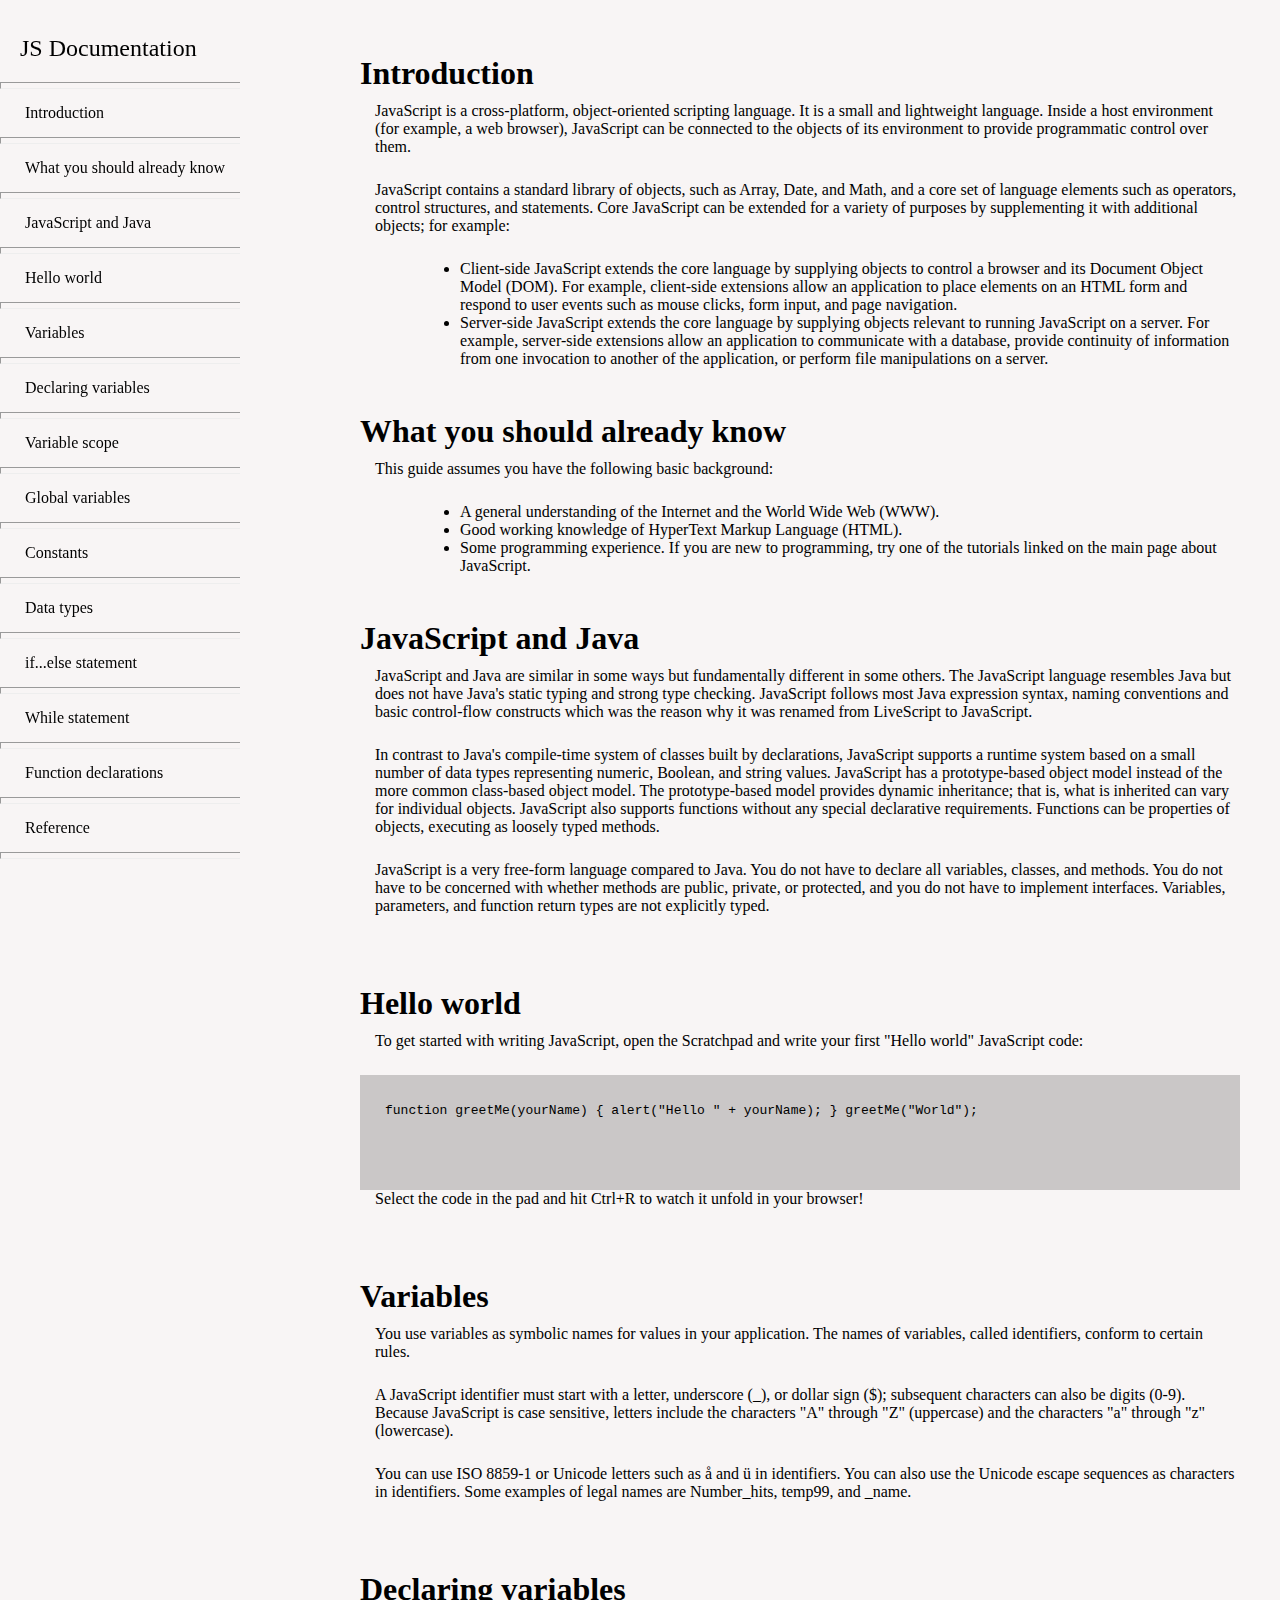
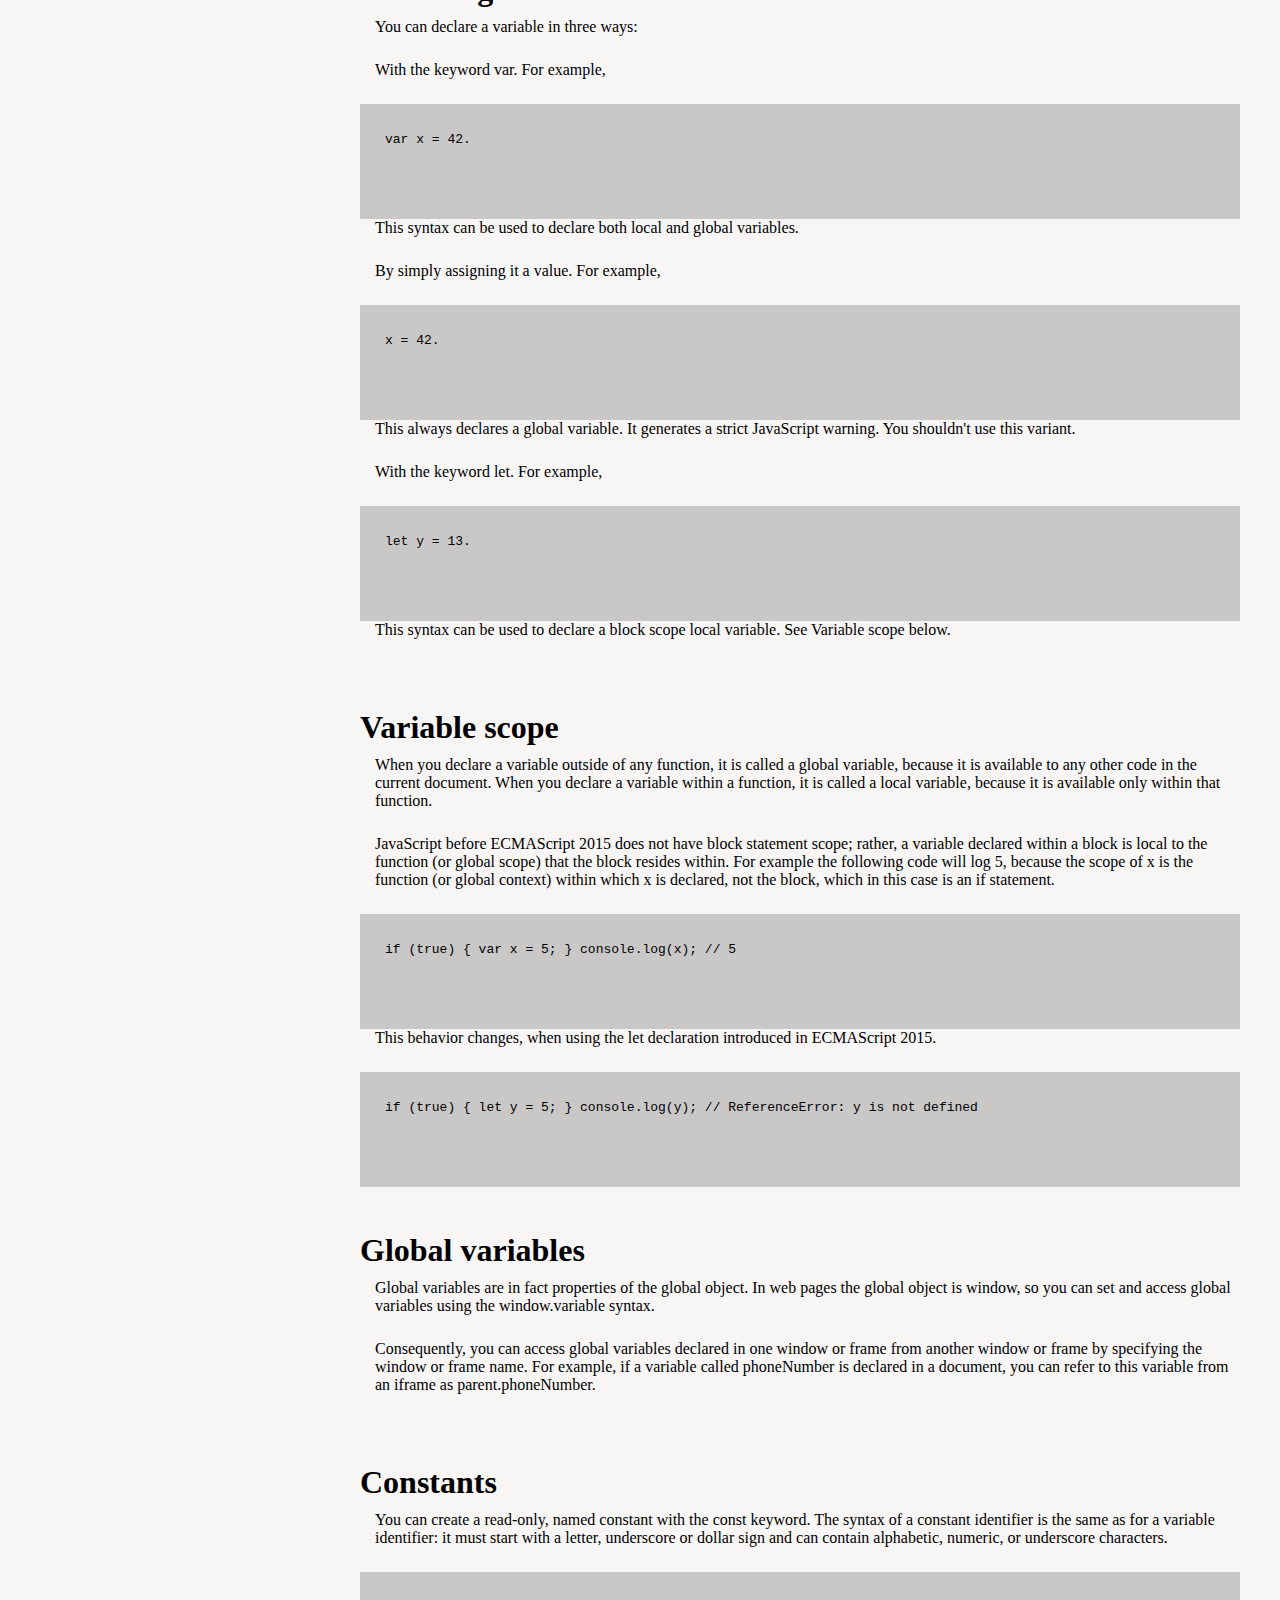
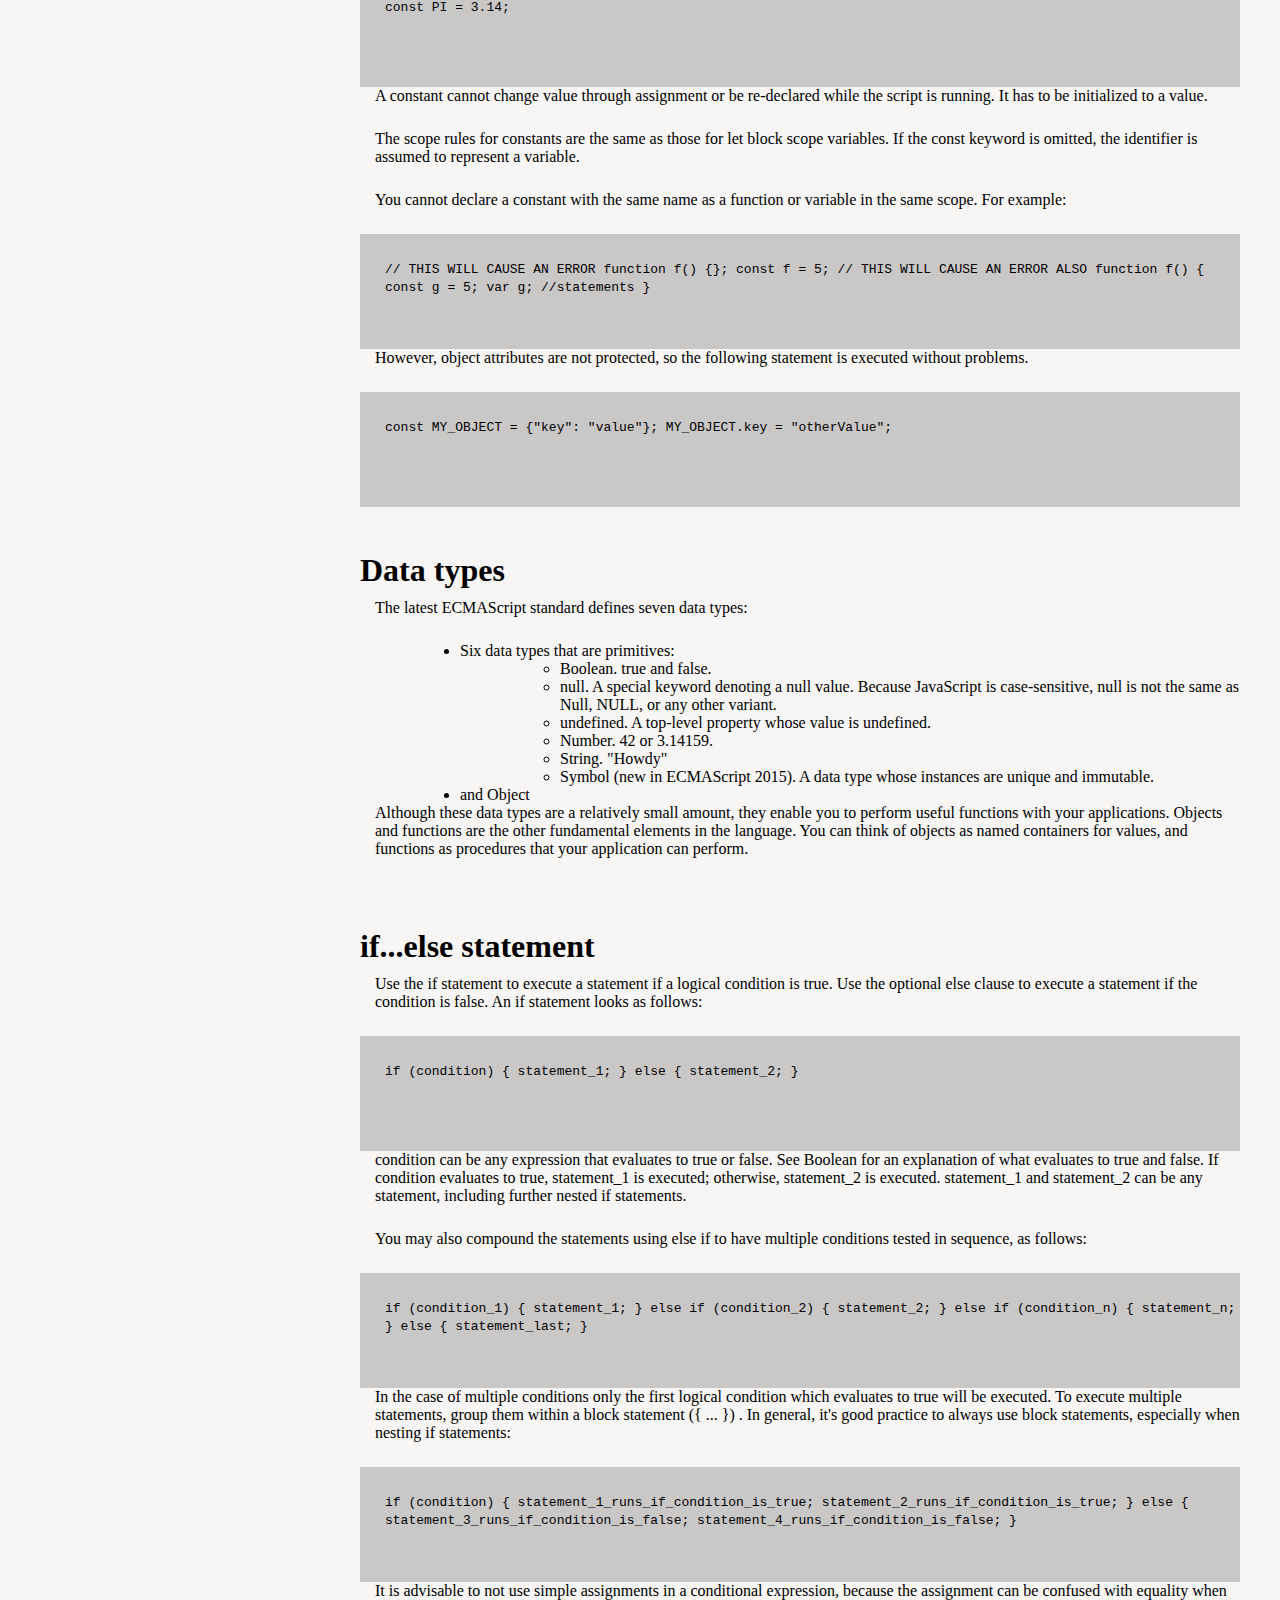
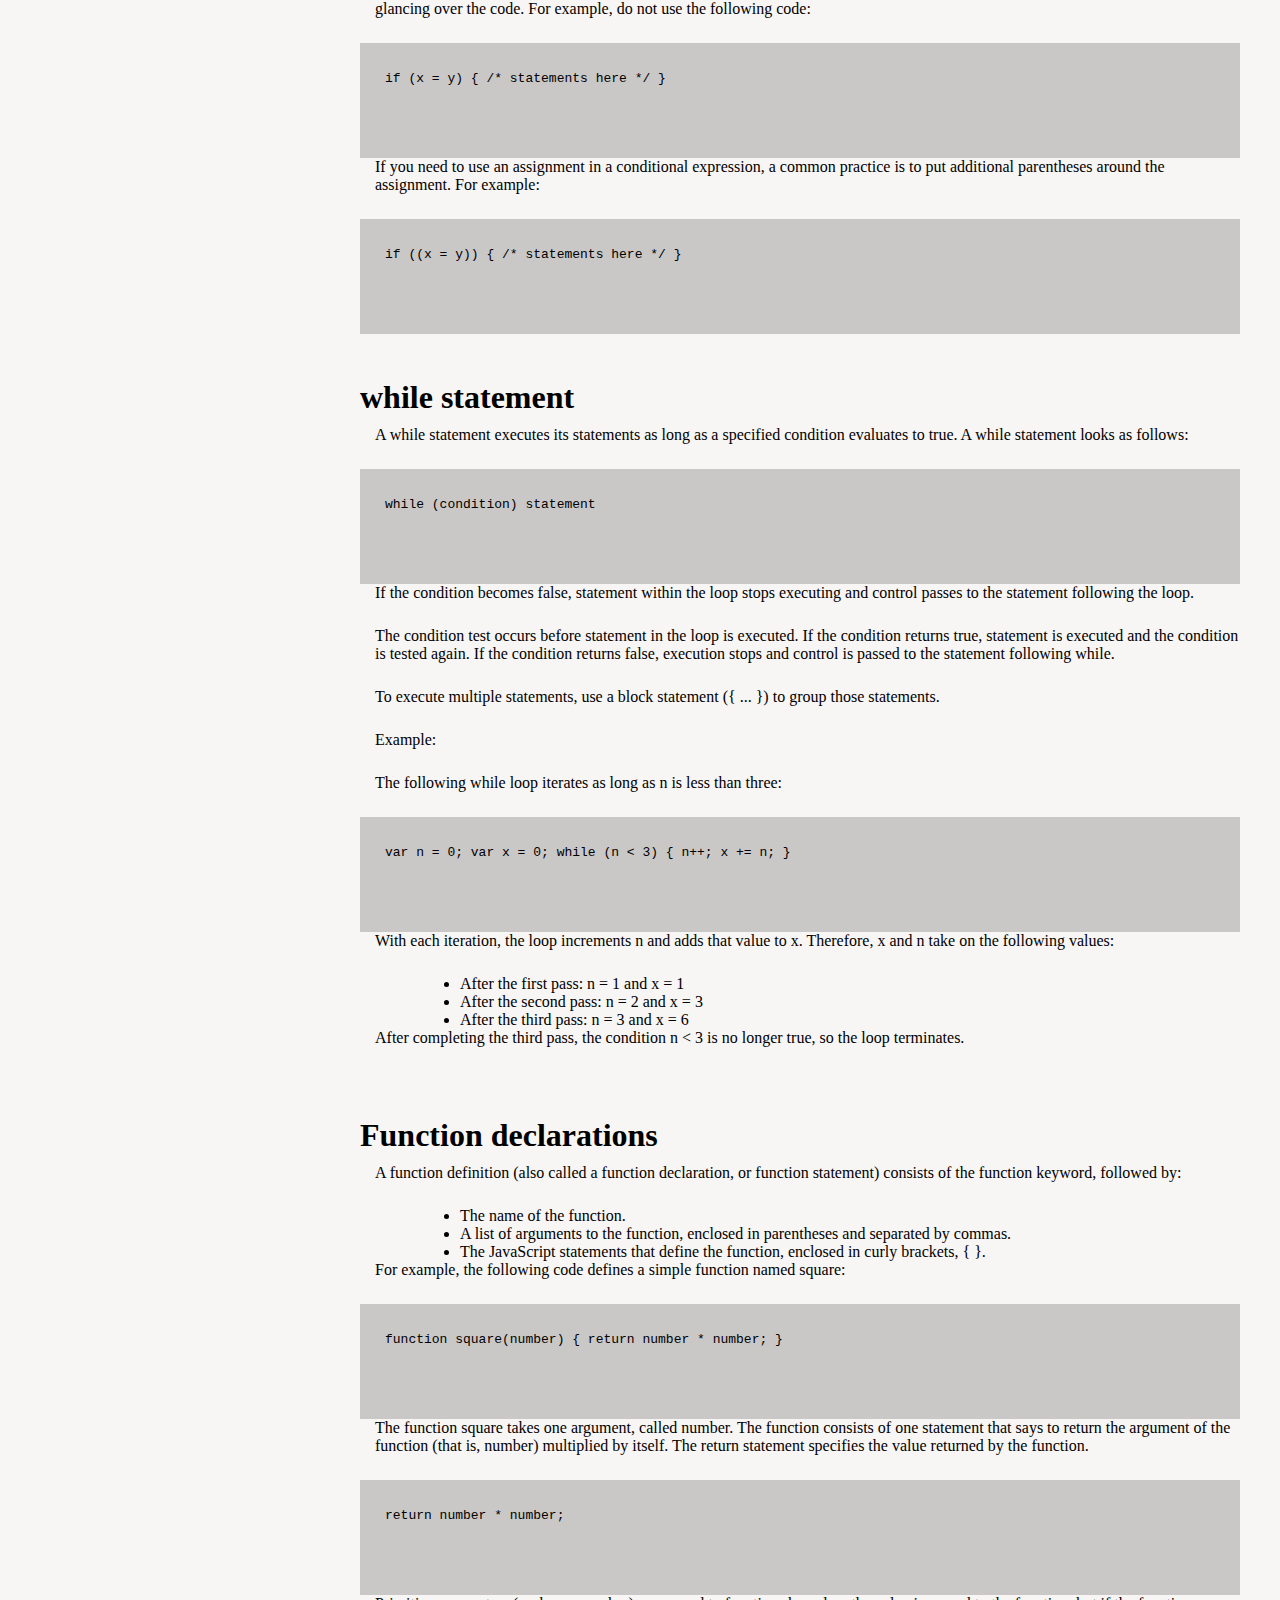
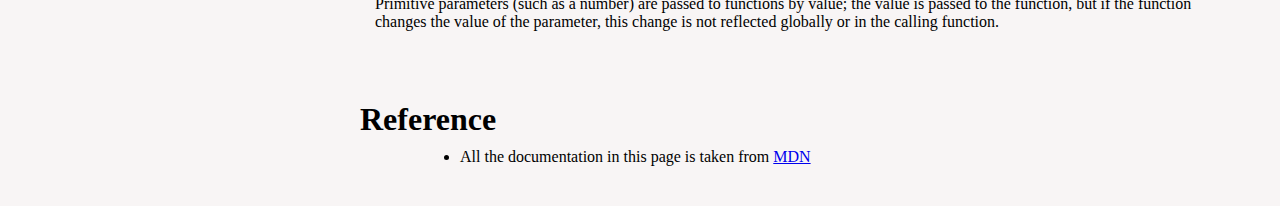
<file: index.html>
<!DOCTYPE html>
<html lang="en">

<head>
    <meta charset="UTF-8">
    <title>Fork Me! FCC: Test Suite Template</title>
    <link rel="stylesheet" href="./css/style.css">
</head>

<body>
    <main id="main-doc">

        <nav id="navbar">
            <header>
                <h3>JS Documentation</h3>
            </header>
            <hr>
            <a class="nav-link" href="#introduction" id="nav-one">Introduction</a>
            <hr>
            <a class="nav-link" href="#what_you_should_already_know">What you should already know</a>
            <hr>
            <a class="nav-link" href="#javascript_and_java">JavaScript and Java</a>
            <hr>
            <a class="nav-link" href="#hello_world">Hello world</a>
            <hr>
            <a class="nav-link" href="#variables">Variables</a>
            <hr>
            <a class="nav-link" href="#declaring_variables">Declaring variables</a>
            <hr>
            <a class="nav-link" href="#variable_scope">Variable scope</a>
            <hr>
            <a class="nav-link" href="#global_variables">Global variables</a>
            <hr>
            <a class="nav-link" href="#constants">Constants</a>
            <hr>
            <a class="nav-link" href="#data_types">Data types</a>
            <hr>
            <a class="nav-link" href="#if...else_statement">if...else statement</a>
            <hr>
            <a class="nav-link" href="#while_statement">While statement</a>
            <hr>
            <a class="nav-link" href="#function_declarations">Function declarations</a>
            <hr>
            <a class="nav-link" href="#reference" id="last-link">Reference</a>
            <hr>

        </nav>
        <section id="outer-section">
            <section class="main-section" id="introduction">
                <header>
                    <h1>Introduction</h1>
                </header>
                <p>JavaScript is a cross-platform, object-oriented scripting language. It is a small and lightweight language. Inside a host environment (for example, a web browser), JavaScript can be connected to the objects of its environment to provide
                    programmatic control over them. </p>
                <p>JavaScript contains a standard library of objects, such as Array, Date, and Math, and a core set of language elements such as operators, control structures, and statements. Core JavaScript can be extended for a variety of purposes by supplementing
                    it with additional objects; for example: </p>
                <ul>
                    <li>Client-side JavaScript extends the core language by supplying objects to control a browser and its Document Object Model (DOM). For example, client-side extensions allow an application to place elements on an HTML form and respond
                        to user events such as mouse clicks, form input, and page navigation. </li>
                    <li>Server-side JavaScript extends the core language by supplying objects relevant to running JavaScript on a server. For example, server-side extensions allow an application to communicate with a database, provide continuity of information
                        from one invocation to another of the application, or perform file manipulations on a server. </li>
                </ul>
            </section>
            <section class="main-section" id="what_you_should_already_know">
                <header>
                    <h1>What you should already know</h1>
                </header>
                <p>This guide assumes you have the following basic background:</p>
                <ul>
                    <li>A general understanding of the Internet and the World Wide Web (WWW). </li>
                    <li>Good working knowledge of HyperText Markup Language (HTML).</li>
                    <li>Some programming experience. If you are new to programming, try one of the tutorials linked on the main page about JavaScript. </li>
                </ul>
            </section>
            <section class="main-section" id="javascript_and_java">
                <header>
                    <h1>JavaScript and Java</h1>
                </header>
                <p>
                    JavaScript and Java are similar in some ways but fundamentally different in some others. The JavaScript language resembles Java but does not have Java's static typing and strong type checking. JavaScript follows most Java expression syntax, naming conventions
                    and basic control-flow constructs which was the reason why it was renamed from LiveScript to JavaScript.
                </p>
                <p>
                    In contrast to Java's compile-time system of classes built by declarations, JavaScript supports a runtime system based on a small number of data types representing numeric, Boolean, and string values. JavaScript has a prototype-based object model instead
                    of the more common class-based object model. The prototype-based model provides dynamic inheritance; that is, what is inherited can vary for individual objects. JavaScript also supports functions without any special declarative requirements.
                    Functions can be properties of objects, executing as loosely typed methods.
                </p>
                <p>
                    JavaScript is a very free-form language compared to Java. You do not have to declare all variables, classes, and methods. You do not have to be concerned with whether methods are public, private, or protected, and you do not have to implement interfaces.
                    Variables, parameters, and function return types are not explicitly typed.
                </p>
            </section>
            <section class="main-section" id="hello_world">
                <header>
                    <h1>Hello world</h1>
                </header>
                <p>To get started with writing JavaScript, open the Scratchpad and write your first "Hello world" JavaScript code: </p>
                <div class="code-div">
                    <code>
                  function greetMe(yourName) { alert("Hello " + yourName); }
                  greetMe("World");
                  </code>
                </div>
                <p>
                    Select the code in the pad and hit Ctrl+R to watch it unfold in your browser!
                </p>
            </section>
            <section class="main-section" id="variables">
                <header>
                    <h1>Variables</h1>
                </header>
                <p>You use variables as symbolic names for values in your application. The names of variables, called identifiers, conform to certain rules.</p>
                <p>A JavaScript identifier must start with a letter, underscore (_), or dollar sign ($); subsequent characters can also be digits (0-9). Because JavaScript is case sensitive, letters include the characters "A" through "Z" (uppercase) and
                    the characters "a" through "z" (lowercase). </p>
                <p>You can use ISO 8859-1 or Unicode letters such as å and ü in identifiers. You can also use the Unicode escape sequences as characters in identifiers. Some examples of legal names are Number_hits, temp99, and _name.</p>
            </section>
            <section class="main-section" id="declaring_variables">
                <header>
                    <h1>Declaring variables</h1>
                </header>
                <p>You can declare a variable in three ways: </p>
                <p>With the keyword var. For example, </p>
                <div class="code-div">
                    <code>
                    var x = 42.
                  </code>
                </div>
                <p>This syntax can be used to declare both local and global variables. </p>
                <p>By simply assigning it a value. For example, </p>
                <div class="code-div">
                    <code>
                  x = 42.
                </code>
                </div>
                <p>This always declares a global variable. It generates a strict JavaScript warning. You shouldn't use this variant. </p>
                <p>With the keyword let. For example,</p>
                <div class="code-div">
                    <code>
                    let y = 13.
                  </code>
                </div>
                <p>
                    This syntax can be used to declare a block scope local variable. See Variable scope below.
                </p>
            </section>
            <section class="main-section" id="variable_scope">
                <header>
                    <h1>Variable scope</h1>
                </header>
                <p>
                    When you declare a variable outside of any function, it is called a global variable, because it is available to any other code in the current document. When you declare a variable within a function, it is called a local variable, because it is available
                    only within that function.
                </p>
                <p>
                    JavaScript before ECMAScript 2015 does not have block statement scope; rather, a variable declared within a block is local to the function (or global scope) that the block resides within. For example the following code will log 5, because the scope of
                    x is the function (or global context) within which x is declared, not the block, which in this case is an if statement.
                </p>
                <div class="code-div">
                    <code>
                    if (true) { var x = 5; } console.log(x); // 5
                  </code>
                </div>
                <p>
                    This behavior changes, when using the let declaration introduced in ECMAScript 2015.
                </p>
                <div class="code-div">
                    <code>
                    if (true) { let y = 5; } console.log(y); // ReferenceError: y is not
                     defined
                </code>
                </div>
            </section>
            <section class="main-section" id="global_variables">
                <header>
                    <h1>Global variables</h1>
                </header>
                <p>
                    Global variables are in fact properties of the global object. In web pages the global object is window, so you can set and access global variables using the window.variable syntax.
                </p>
                <p>
                    Consequently, you can access global variables declared in one window or frame from another window or frame by specifying the window or frame name. For example, if a variable called phoneNumber is declared in a document, you can refer to this variable
                    from an iframe as parent.phoneNumber.
                </p>
            </section>
            <section class="main-section" id="constants">
                <header>
                    <h1>Constants</h1>
                </header>
                <p>
                    You can create a read-only, named constant with the const keyword. The syntax of a constant identifier is the same as for a variable identifier: it must start with a letter, underscore or dollar sign and can contain alphabetic, numeric, or underscore
                    characters.
                </p>
                <div class="code-div">
                    <code>
                    const PI = 3.14;
                  </code>
                </div>
                <p>
                    A constant cannot change value through assignment or be re-declared while the script is running. It has to be initialized to a value.
                </p>
                <p>
                    The scope rules for constants are the same as those for let block scope variables. If the const keyword is omitted, the identifier is assumed to represent a variable.
                </p>
                <p>
                    You cannot declare a constant with the same name as a function or variable in the same scope. For example:
                </p>
                <div class="code-div">
                    <code>
                    // THIS WILL CAUSE AN ERROR function f() {}; const f = 5; // THIS WILL
              CAUSE AN ERROR ALSO function f() { const g = 5; var g; //statements
              }
                  </code>
                </div>
                <p>
                    However, object attributes are not protected, so the following statement is executed without problems.
                </p>
                <div class="code-div">
                    <code>
                  const MY_OBJECT = {"key": "value"}; MY_OBJECT.key = "otherValue";
                </code>
                </div>
            </section>
            <section class="main-section" id="data_types">
                <header>
                    <h1>Data types</h1>
                </header>
                <p>
                    The latest ECMAScript standard defines seven data types:
                </p>
                <ul>
                    <li>
                        Six data types that are primitives:
                        <ul>
                            <li>Boolean. true and false.</li>
                            <li>null. A special keyword denoting a null value. Because JavaScript is case-sensitive, null is not the same as Null, NULL, or any other variant. </li>
                            <li>undefined. A top-level property whose value is undefined.</li>
                            <li>Number. 42 or 3.14159.</li>
                            <li>String. "Howdy"</li>
                            <li>Symbol (new in ECMAScript 2015). A data type whose instances are unique and immutable. </li>
                        </ul>
                    </li>
                    <li>
                        and Object
                    </li>
                </ul>
                <p>
                    Although these data types are a relatively small amount, they enable you to perform useful functions with your applications. Objects and functions are the other fundamental elements in the language. You can think of objects as named containers for values,
                    and functions as procedures that your application can perform.
                </p>
            </section>
            <section class="main-section" id="if...else_statement">
                <header>
                    <h1>if...else statement</h1>
                </header>
                <p>
                    Use the if statement to execute a statement if a logical condition is true. Use the optional else clause to execute a statement if the condition is false. An if statement looks as follows:
                </p>
                <div class="code-div">
                    <code>
                    if (condition) { statement_1; } else { statement_2; }
                  </code>
                </div>
                <p>
                    condition can be any expression that evaluates to true or false. See Boolean for an explanation of what evaluates to true and false. If condition evaluates to true, statement_1 is executed; otherwise, statement_2 is executed. statement_1 and statement_2
                    can be any statement, including further nested if statements.
                </p>
                <p>
                    You may also compound the statements using else if to have multiple conditions tested in sequence, as follows:
                </p>
                <div class="code-div">
                    <code>
                  if (condition_1) { statement_1; } else if (condition_2) { statement_2;
                  } else if (condition_n) { statement_n; } else { statement_last; }
                </code>
                </div>
                <p>
                    In the case of multiple conditions only the first logical condition which evaluates to true will be executed. To execute multiple statements, group them within a block statement ({ ... }) . In general, it's good practice to always use block statements,
                    especially when nesting if statements:
                </p>
                <div class="code-div">
                    <code>
                      if (condition) { statement_1_runs_if_condition_is_true;
                        statement_2_runs_if_condition_is_true; } else {
                        statement_3_runs_if_condition_is_false;
                        statement_4_runs_if_condition_is_false; }
                    </code>
                </div>
                <p>
                    It is advisable to not use simple assignments in a conditional expression, because the assignment can be confused with equality when glancing over the code. For example, do not use the following code:
                </p>
                <div class="code-div">
                    <code>
                    if (x = y) { /* statements here */ }
                  </code>
                </div>
                <p>
                    If you need to use an assignment in a conditional expression, a common practice is to put additional parentheses around the assignment. For example:
                </p>
                <div class="code-div">
                    <code>
                    if ((x = y)) { /* statements here */ }
                  </code>
                </div>
            </section>
            <section class="main-section" id="while_statement">
                <header>
                    <h1>while statement</h1>
                </header>
                <p>
                    A while statement executes its statements as long as a specified condition evaluates to true. A while statement looks as follows:
                </p>
                <div class="code-div">
                    <code>
                    while (condition) statement
                  </code>
                </div>
                <p>If the condition becomes false, statement within the loop stops executing and control passes to the statement following the loop. </p>
                <p>The condition test occurs before statement in the loop is executed. If the condition returns true, statement is executed and the condition is tested again. If the condition returns false, execution stops and control is passed to the statement
                    following while. </p>
                <p> To execute multiple statements, use a block statement ({ ... }) to group those statements. </p>
                <p>Example: </p>
                <p>The following while loop iterates as long as n is less than three:</p>
                <div class="code-div">
                    <code>
                    var n = 0; var x = 0; while (n < 3) { n++; x += n; }
                  </code>
                </div>
                <p>
                    With each iteration, the loop increments n and adds that value to x. Therefore, x and n take on the following values:
                </p>
                <ul>
                    <li>After the first pass: n = 1 and x = 1</li>
                    <li>After the second pass: n = 2 and x = 3</li>
                    <li>After the third pass: n = 3 and x = 6</li>
                </ul>
                <p>
                    After completing the third pass, the condition n
                    < 3 is no longer true, so the loop terminates. </p>
            </section>
            <section class="main-section" id="function_declarations">
                <header>
                    <h1>Function declarations</h1>
                </header>
                <p>
                    A function definition (also called a function declaration, or function statement) consists of the function keyword, followed by:
                </p>
                <ul>
                    <li>The name of the function.</li>
                    <li>A list of arguments to the function, enclosed in parentheses and separated by commas. </li>
                    <li>The JavaScript statements that define the function, enclosed in curly brackets, { }.</li>
                </ul>
                <p>
                    For example, the following code defines a simple function named square:
                </p>
                <div class="code-div">
                    <code>
                    function square(number) { return number * number; }
                  </code>
                </div>
                <p>
                    The function square takes one argument, called number. The function consists of one statement that says to return the argument of the function (that is, number) multiplied by itself. The return statement specifies the value returned by the function.
                </p>
                <div class="code-div">
                    <code>
                    return number * number;
                  </code>
                </div>
                <p>
                    Primitive parameters (such as a number) are passed to functions by value; the value is passed to the function, but if the function changes the value of the parameter, this change is not reflected globally or in the calling function.
                </p>
            </section>
            <section class="main-section" id="reference">
                <header>
                    <h1>Reference</h1>
                </header>
                <ul>
                    <li>All the documentation in this page is taken from <a href="http://"> MDN</a></li>
                </ul>
            </section>
        </section>
    </main>
    <script src="https://cdn.freecodecamp.org/testable-projects-fcc/v1/bundle.js"></script>
    <script src="js/index.js"></script>
</body>

</html>
</file>
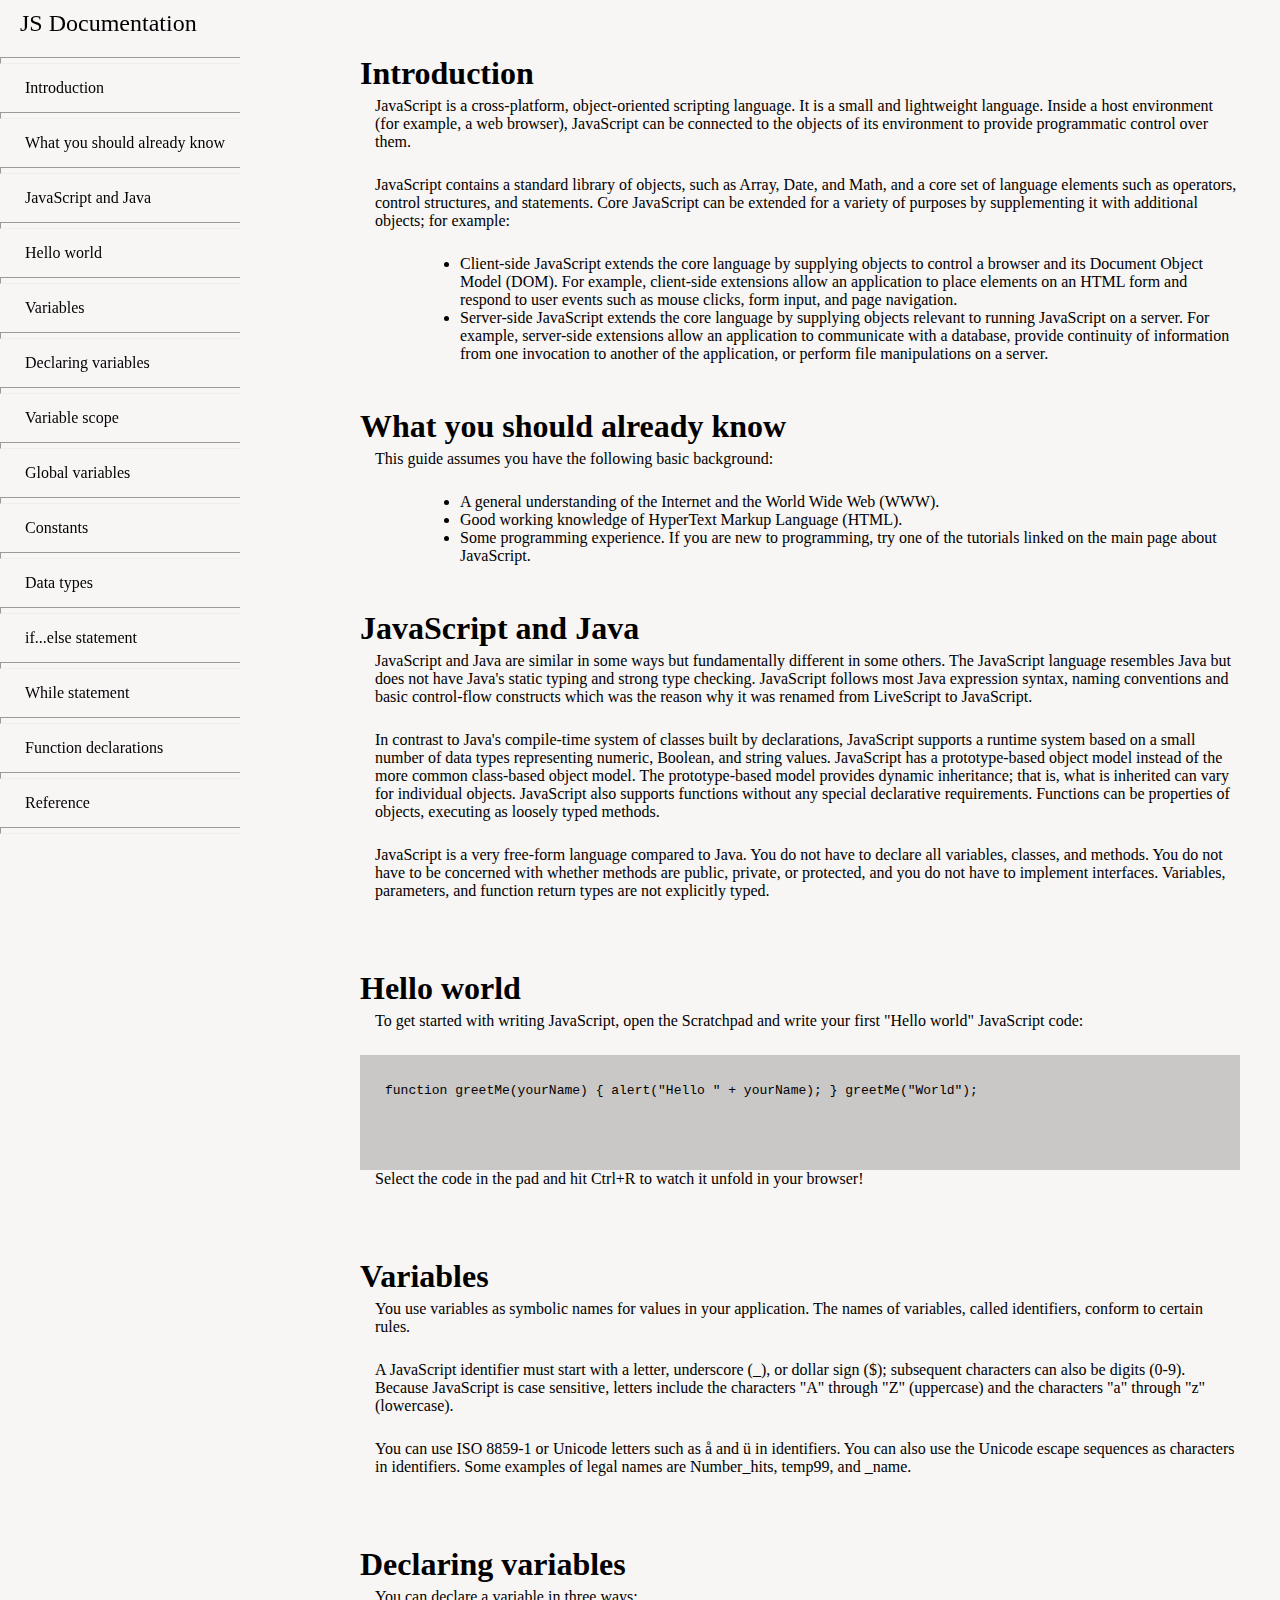
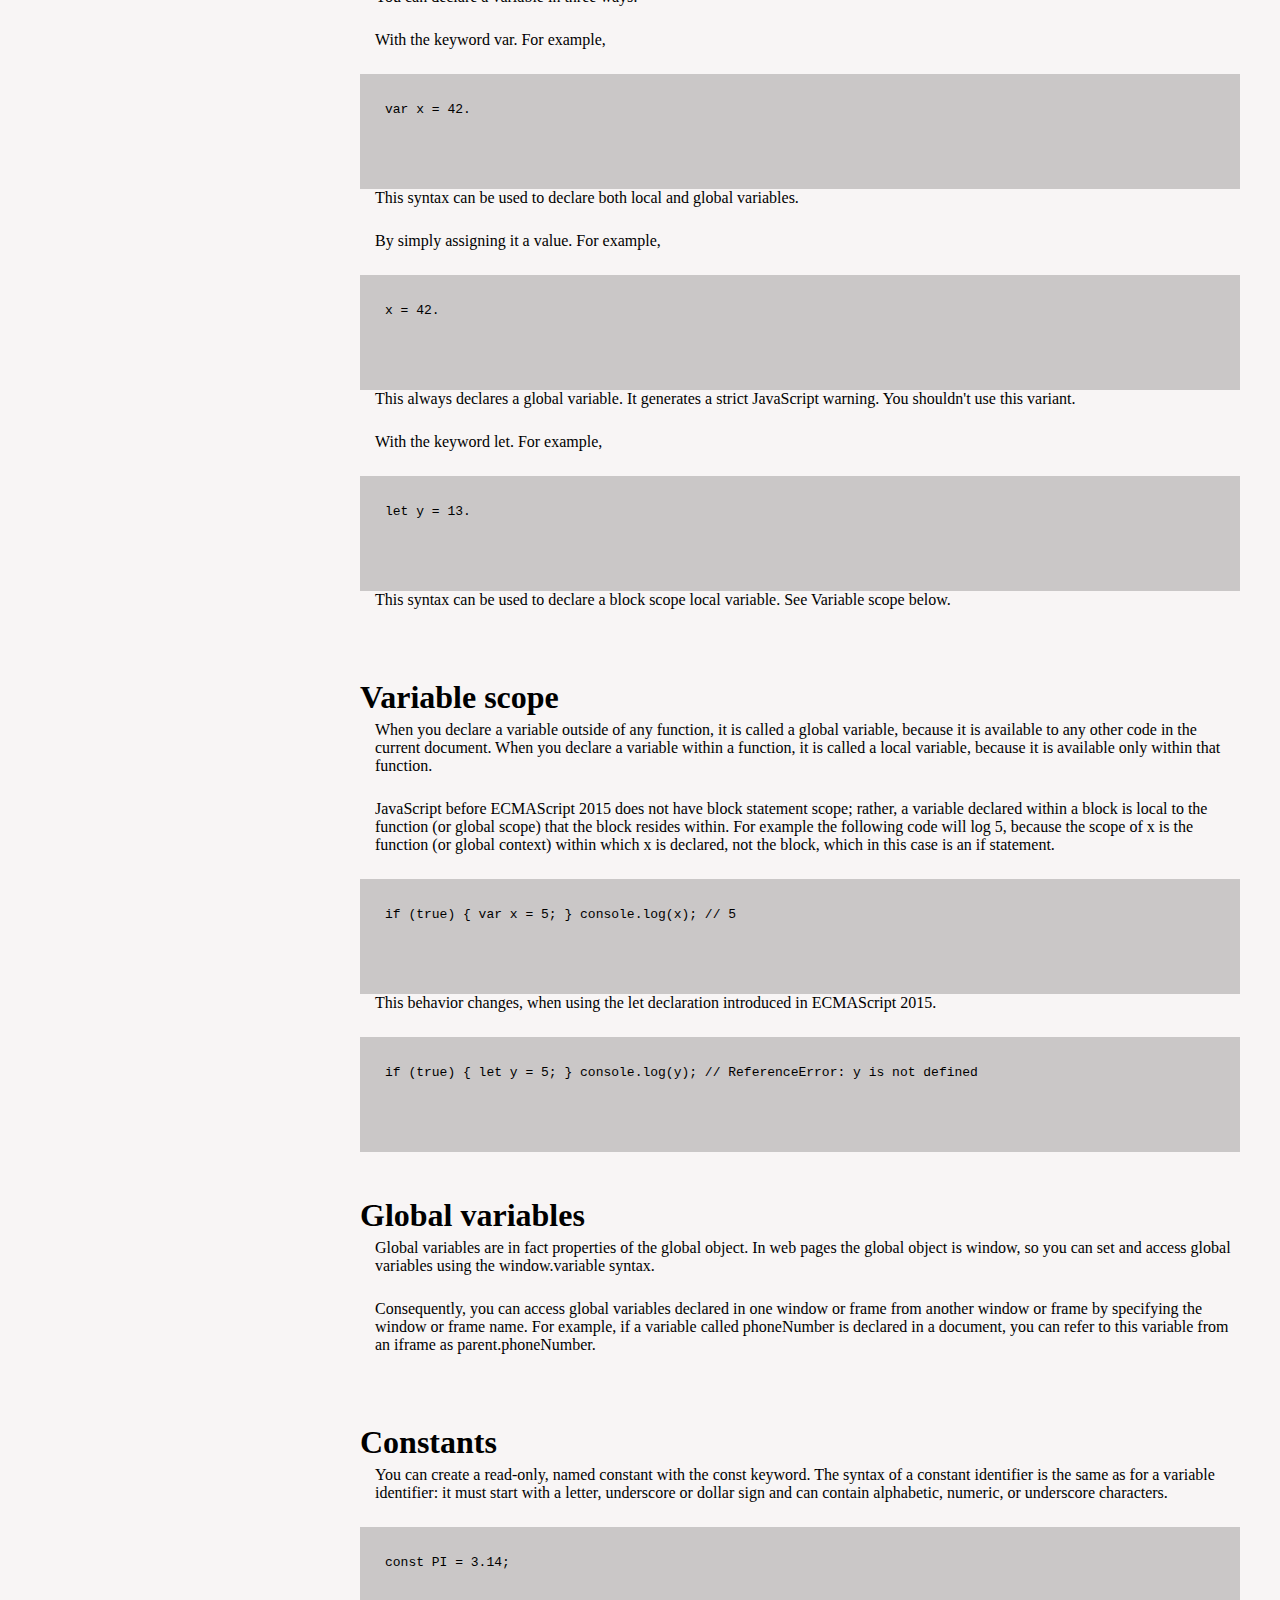
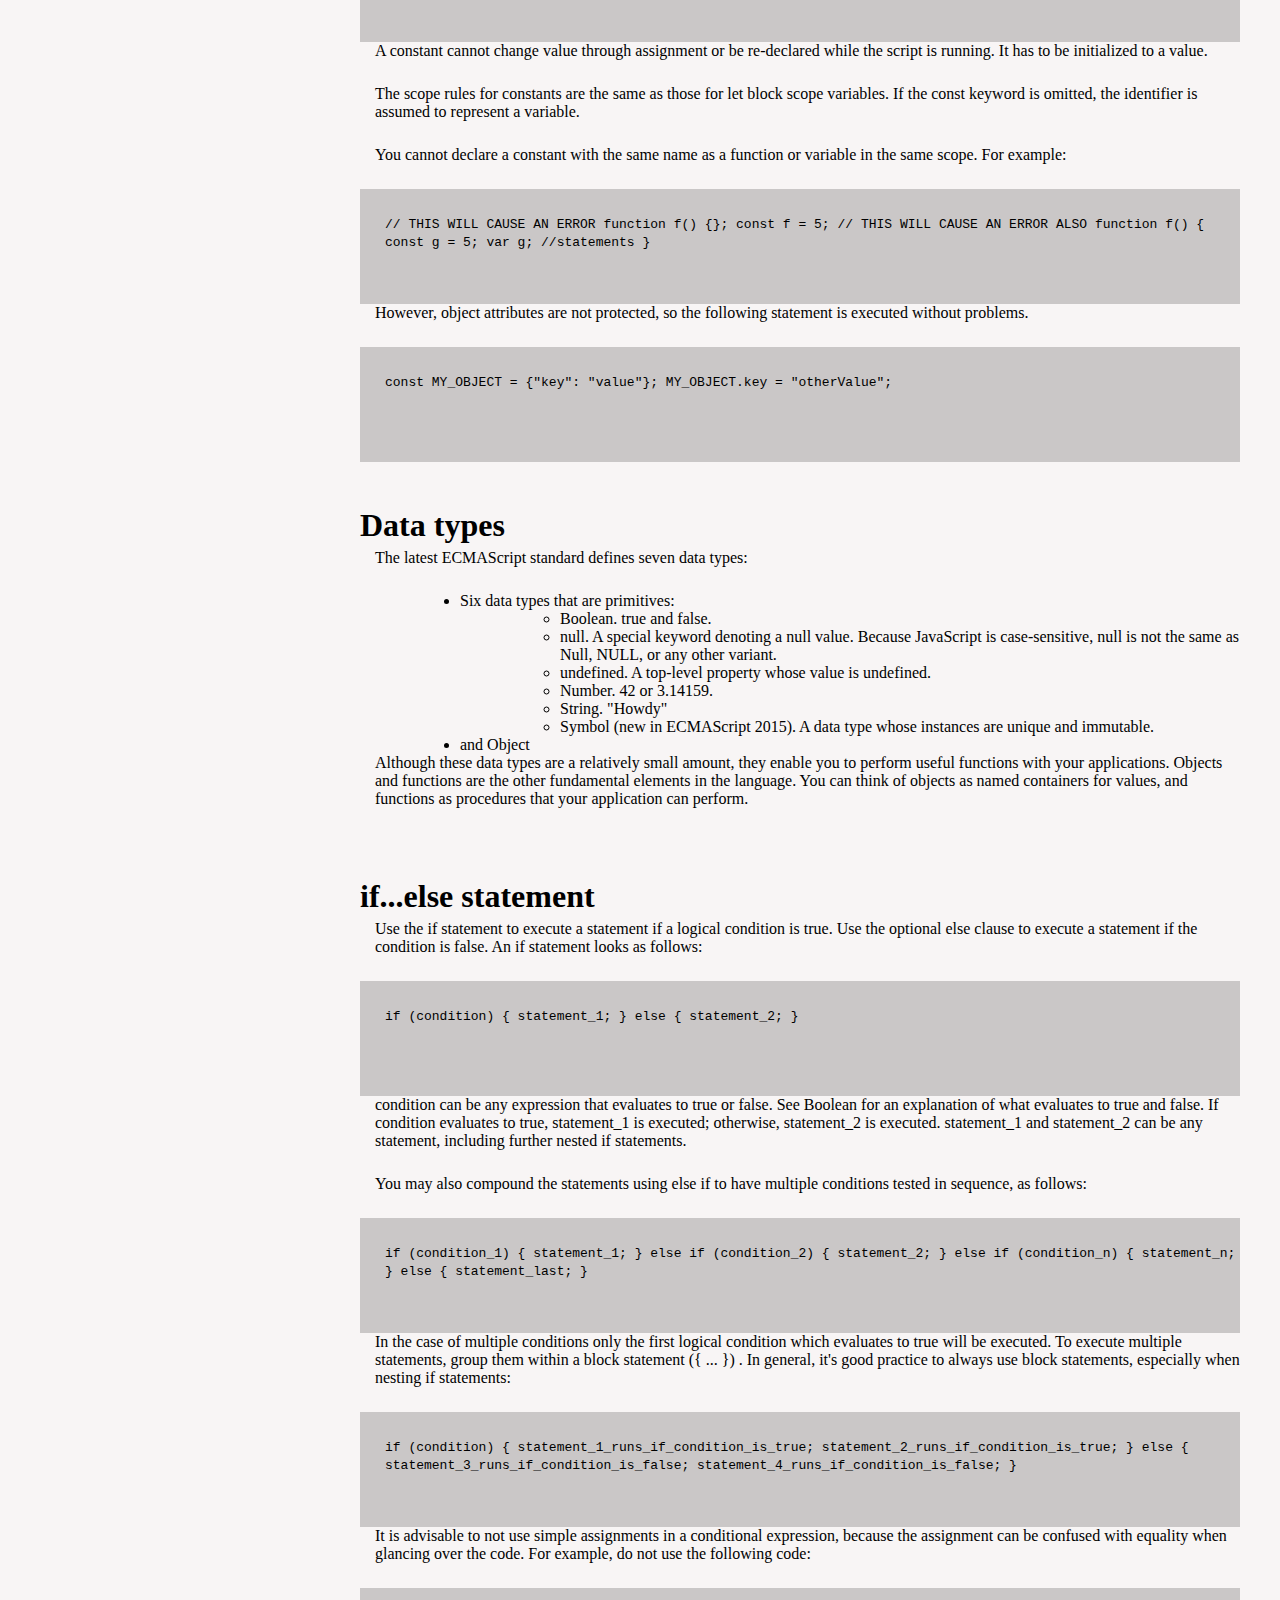
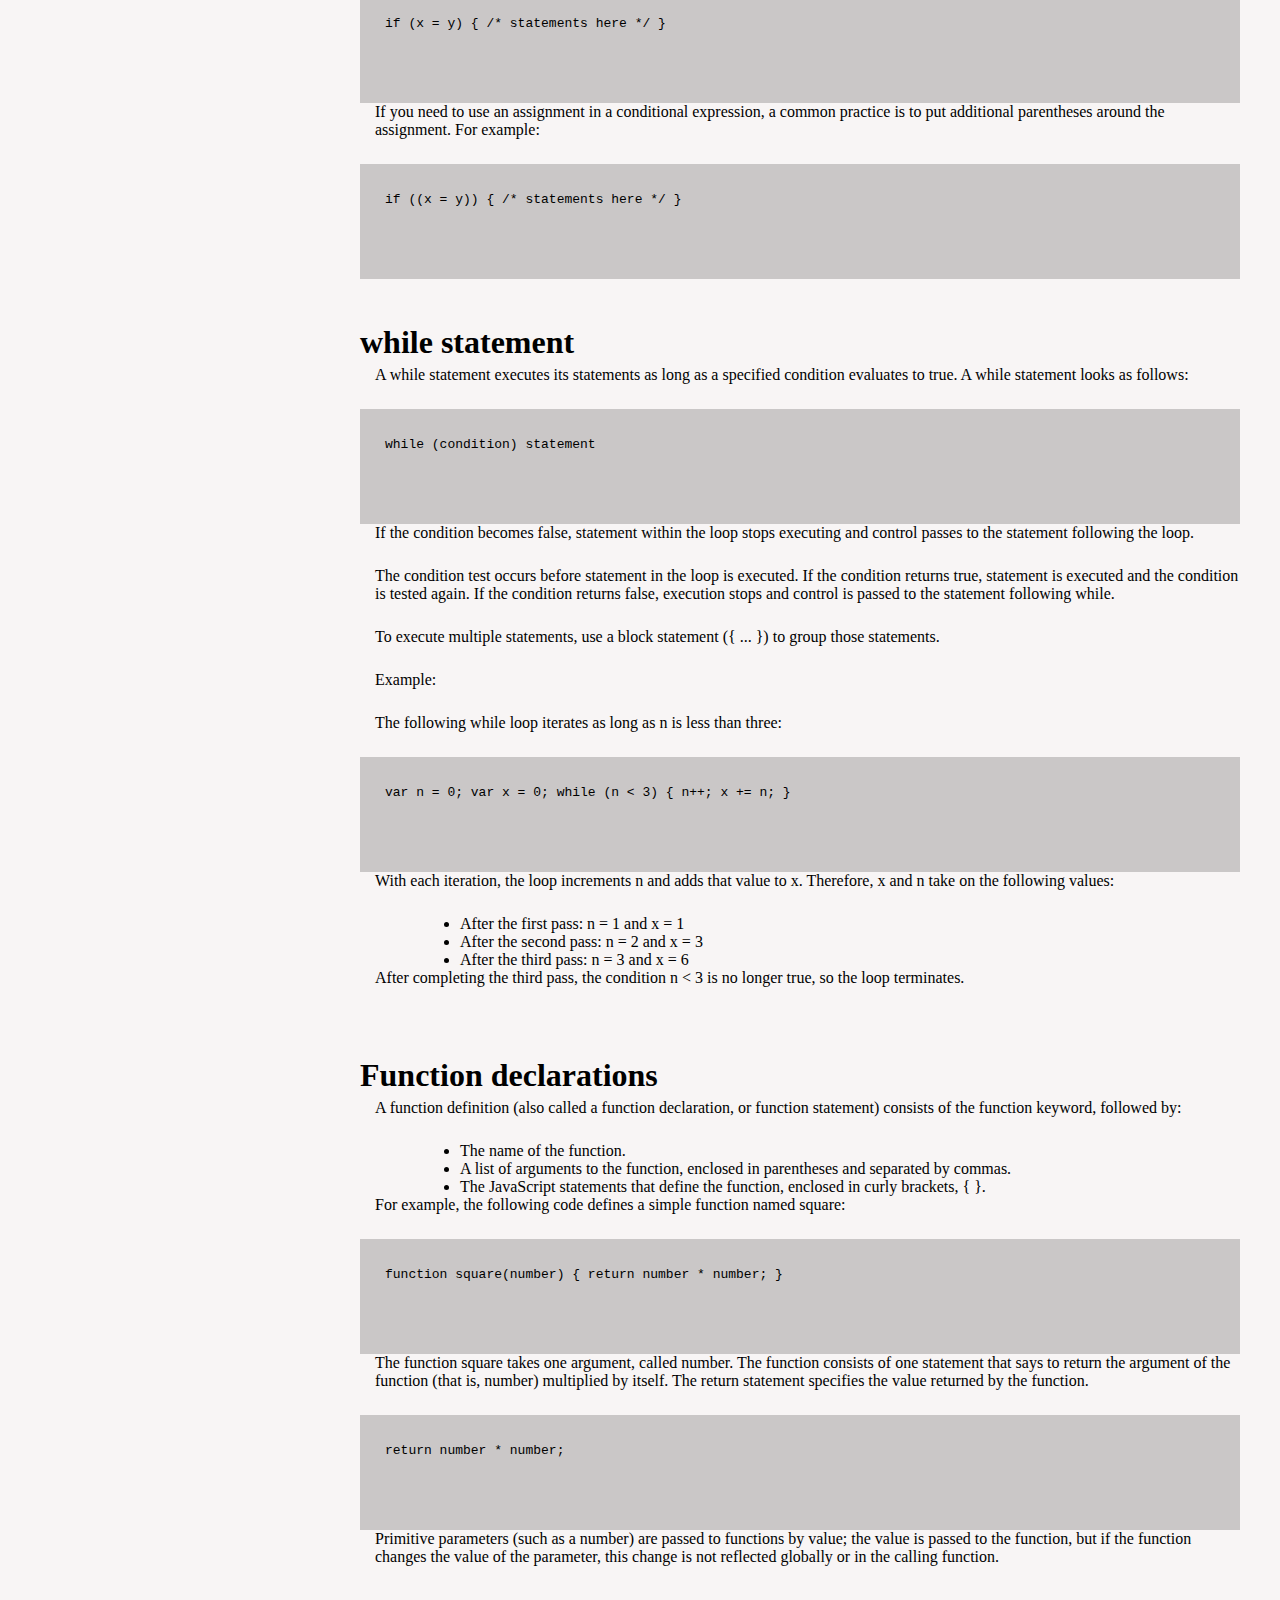
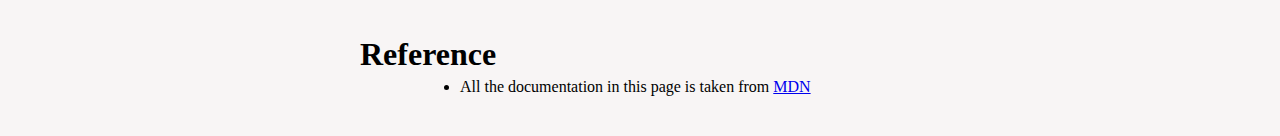
<file: fcc-test-suite-template-master/index.html>
<!DOCTYPE html>
<html lang="en">

<head>
    <meta charset="UTF-8">
    <title>Fork Me! FCC: Test Suite Template</title>
    <link rel="stylesheet" href="css/style.css">
</head>

<body>
    <main id="main-doc">

        <nav id="navbar">
            <header>
                <h3>JS Documentation</h3>
            </header>
            <hr>
            <a class="nav-link" href="#introduction" id="nav-one">Introduction</a>
            <hr>
            <a class="nav-link" href="#what_you_should_already_know">What you should already know</a>
            <hr>
            <a class="nav-link" href="#javascript_and_java">JavaScript and Java</a>
            <hr>
            <a class="nav-link" href="#hello_world">Hello world</a>
            <hr>
            <a class="nav-link" href="#variables">Variables</a>
            <hr>
            <a class="nav-link" href="#declaring_variables">Declaring variables</a>
            <hr>
            <a class="nav-link" href="#variable_scope">Variable scope</a>
            <hr>
            <a class="nav-link" href="#global_variables">Global variables</a>
            <hr>
            <a class="nav-link" href="#constants">Constants</a>
            <hr>
            <a class="nav-link" href="#data_types">Data types</a>
            <hr>
            <a class="nav-link" href="#if...else_statement">if...else statement</a>
            <hr>
            <a class="nav-link" href="#while_statement">While statement</a>
            <hr>
            <a class="nav-link" href="#function_declarations">Function declarations</a>
            <hr>
            <a class="nav-link" href="#reference" id="last-link">Reference</a>
            <hr>

        </nav>
        <section id="outer-section">
            <section class="main-section" id="introduction">
                <header>
                    <h1>Introduction</h1>
                </header>
                <p>JavaScript is a cross-platform, object-oriented scripting language. It is a small and lightweight language. Inside a host environment (for example, a web browser), JavaScript can be connected to the objects of its environment to provide
                    programmatic control over them. </p>
                <p>JavaScript contains a standard library of objects, such as Array, Date, and Math, and a core set of language elements such as operators, control structures, and statements. Core JavaScript can be extended for a variety of purposes by supplementing
                    it with additional objects; for example: </p>
                <ul>
                    <li>Client-side JavaScript extends the core language by supplying objects to control a browser and its Document Object Model (DOM). For example, client-side extensions allow an application to place elements on an HTML form and respond
                        to user events such as mouse clicks, form input, and page navigation. </li>
                    <li>Server-side JavaScript extends the core language by supplying objects relevant to running JavaScript on a server. For example, server-side extensions allow an application to communicate with a database, provide continuity of information
                        from one invocation to another of the application, or perform file manipulations on a server. </li>
                </ul>
            </section>
            <section class="main-section" id="what_you_should_already_know">
                <header>
                    <h1>What you should already know</h1>
                </header>
                <p>This guide assumes you have the following basic background:</p>
                <ul>
                    <li>A general understanding of the Internet and the World Wide Web (WWW). </li>
                    <li>Good working knowledge of HyperText Markup Language (HTML).</li>
                    <li>Some programming experience. If you are new to programming, try one of the tutorials linked on the main page about JavaScript. </li>
                </ul>
            </section>
            <section class="main-section" id="javascript_and_java">
                <header>
                    <h1>JavaScript and Java</h1>
                </header>
                <p>
                    JavaScript and Java are similar in some ways but fundamentally different in some others. The JavaScript language resembles Java but does not have Java's static typing and strong type checking. JavaScript follows most Java expression syntax, naming conventions
                    and basic control-flow constructs which was the reason why it was renamed from LiveScript to JavaScript.
                </p>
                <p>
                    In contrast to Java's compile-time system of classes built by declarations, JavaScript supports a runtime system based on a small number of data types representing numeric, Boolean, and string values. JavaScript has a prototype-based object model instead
                    of the more common class-based object model. The prototype-based model provides dynamic inheritance; that is, what is inherited can vary for individual objects. JavaScript also supports functions without any special declarative requirements.
                    Functions can be properties of objects, executing as loosely typed methods.
                </p>
                <p>
                    JavaScript is a very free-form language compared to Java. You do not have to declare all variables, classes, and methods. You do not have to be concerned with whether methods are public, private, or protected, and you do not have to implement interfaces.
                    Variables, parameters, and function return types are not explicitly typed.
                </p>
            </section>
            <section class="main-section" id="hello_world">
                <header>
                    <h1>Hello world</h1>
                </header>
                <p>To get started with writing JavaScript, open the Scratchpad and write your first "Hello world" JavaScript code: </p>
                <div class="code-div">
                    <code>
                  function greetMe(yourName) { alert("Hello " + yourName); }
                  greetMe("World");
                  </code>
                </div>
                <p>
                    Select the code in the pad and hit Ctrl+R to watch it unfold in your browser!
                </p>
            </section>
            <section class="main-section" id="variables">
                <header>
                    <h1>Variables</h1>
                </header>
                <p>You use variables as symbolic names for values in your application. The names of variables, called identifiers, conform to certain rules.</p>
                <p>A JavaScript identifier must start with a letter, underscore (_), or dollar sign ($); subsequent characters can also be digits (0-9). Because JavaScript is case sensitive, letters include the characters "A" through "Z" (uppercase) and
                    the characters "a" through "z" (lowercase). </p>
                <p>You can use ISO 8859-1 or Unicode letters such as å and ü in identifiers. You can also use the Unicode escape sequences as characters in identifiers. Some examples of legal names are Number_hits, temp99, and _name.</p>
            </section>
            <section class="main-section" id="declaring_variables">
                <header>
                    <h1>Declaring variables</h1>
                </header>
                <p>You can declare a variable in three ways: </p>
                <p>With the keyword var. For example, </p>
                <div class="code-div">
                    <code>
                    var x = 42.
                  </code>
                </div>
                <p>This syntax can be used to declare both local and global variables. </p>
                <p>By simply assigning it a value. For example, </p>
                <div class="code-div">
                    <code>
                  x = 42.
                </code>
                </div>
                <p>This always declares a global variable. It generates a strict JavaScript warning. You shouldn't use this variant. </p>
                <p>With the keyword let. For example,</p>
                <div class="code-div">
                    <code>
                    let y = 13.
                  </code>
                </div>
                <p>
                    This syntax can be used to declare a block scope local variable. See Variable scope below.
                </p>
            </section>
            <section class="main-section" id="variable_scope">
                <header>
                    <h1>Variable scope</h1>
                </header>
                <p>
                    When you declare a variable outside of any function, it is called a global variable, because it is available to any other code in the current document. When you declare a variable within a function, it is called a local variable, because it is available
                    only within that function.
                </p>
                <p>
                    JavaScript before ECMAScript 2015 does not have block statement scope; rather, a variable declared within a block is local to the function (or global scope) that the block resides within. For example the following code will log 5, because the scope of
                    x is the function (or global context) within which x is declared, not the block, which in this case is an if statement.
                </p>
                <div class="code-div">
                    <code>
                    if (true) { var x = 5; } console.log(x); // 5
                  </code>
                </div>
                <p>
                    This behavior changes, when using the let declaration introduced in ECMAScript 2015.
                </p>
                <div class="code-div">
                    <code>
                    if (true) { let y = 5; } console.log(y); // ReferenceError: y is not
                     defined
                </code>
                </div>
            </section>
            <section class="main-section" id="global_variables">
                <header>
                    <h1>Global variables</h1>
                </header>
                <p>
                    Global variables are in fact properties of the global object. In web pages the global object is window, so you can set and access global variables using the window.variable syntax.
                </p>
                <p>
                    Consequently, you can access global variables declared in one window or frame from another window or frame by specifying the window or frame name. For example, if a variable called phoneNumber is declared in a document, you can refer to this variable
                    from an iframe as parent.phoneNumber.
                </p>
            </section>
            <section class="main-section" id="constants">
                <header>
                    <h1>Constants</h1>
                </header>
                <p>
                    You can create a read-only, named constant with the const keyword. The syntax of a constant identifier is the same as for a variable identifier: it must start with a letter, underscore or dollar sign and can contain alphabetic, numeric, or underscore
                    characters.
                </p>
                <div class="code-div">
                    <code>
                    const PI = 3.14;
                  </code>
                </div>
                <p>
                    A constant cannot change value through assignment or be re-declared while the script is running. It has to be initialized to a value.
                </p>
                <p>
                    The scope rules for constants are the same as those for let block scope variables. If the const keyword is omitted, the identifier is assumed to represent a variable.
                </p>
                <p>
                    You cannot declare a constant with the same name as a function or variable in the same scope. For example:
                </p>
                <div class="code-div">
                    <code>
                    // THIS WILL CAUSE AN ERROR function f() {}; const f = 5; // THIS WILL
              CAUSE AN ERROR ALSO function f() { const g = 5; var g; //statements
              }
                  </code>
                </div>
                <p>
                    However, object attributes are not protected, so the following statement is executed without problems.
                </p>
                <div class="code-div">
                    <code>
                  const MY_OBJECT = {"key": "value"}; MY_OBJECT.key = "otherValue";
                </code>
                </div>
            </section>
            <section class="main-section" id="data_types">
                <header>
                    <h1>Data types</h1>
                </header>
                <p>
                    The latest ECMAScript standard defines seven data types:
                </p>
                <ul>
                    <li>
                        Six data types that are primitives:
                        <ul>
                            <li>Boolean. true and false.</li>
                            <li>null. A special keyword denoting a null value. Because JavaScript is case-sensitive, null is not the same as Null, NULL, or any other variant. </li>
                            <li>undefined. A top-level property whose value is undefined.</li>
                            <li>Number. 42 or 3.14159.</li>
                            <li>String. "Howdy"</li>
                            <li>Symbol (new in ECMAScript 2015). A data type whose instances are unique and immutable. </li>
                        </ul>
                    </li>
                    <li>
                        and Object
                    </li>
                </ul>
                <p>
                    Although these data types are a relatively small amount, they enable you to perform useful functions with your applications. Objects and functions are the other fundamental elements in the language. You can think of objects as named containers for values,
                    and functions as procedures that your application can perform.
                </p>
            </section>
            <section class="main-section" id="if...else_statement">
                <header>
                    <h1>if...else statement</h1>
                </header>
                <p>
                    Use the if statement to execute a statement if a logical condition is true. Use the optional else clause to execute a statement if the condition is false. An if statement looks as follows:
                </p>
                <div class="code-div">
                    <code>
                    if (condition) { statement_1; } else { statement_2; }
                  </code>
                </div>
                <p>
                    condition can be any expression that evaluates to true or false. See Boolean for an explanation of what evaluates to true and false. If condition evaluates to true, statement_1 is executed; otherwise, statement_2 is executed. statement_1 and statement_2
                    can be any statement, including further nested if statements.
                </p>
                <p>
                    You may also compound the statements using else if to have multiple conditions tested in sequence, as follows:
                </p>
                <div class="code-div">
                    <code>
                  if (condition_1) { statement_1; } else if (condition_2) { statement_2;
                  } else if (condition_n) { statement_n; } else { statement_last; }
                </code>
                </div>
                <p>
                    In the case of multiple conditions only the first logical condition which evaluates to true will be executed. To execute multiple statements, group them within a block statement ({ ... }) . In general, it's good practice to always use block statements,
                    especially when nesting if statements:
                </p>
                <div class="code-div">
                    <code>
                      if (condition) { statement_1_runs_if_condition_is_true;
                        statement_2_runs_if_condition_is_true; } else {
                        statement_3_runs_if_condition_is_false;
                        statement_4_runs_if_condition_is_false; }
                    </code>
                </div>
                <p>
                    It is advisable to not use simple assignments in a conditional expression, because the assignment can be confused with equality when glancing over the code. For example, do not use the following code:
                </p>
                <div class="code-div">
                    <code>
                    if (x = y) { /* statements here */ }
                  </code>
                </div>
                <p>
                    If you need to use an assignment in a conditional expression, a common practice is to put additional parentheses around the assignment. For example:
                </p>
                <div class="code-div">
                    <code>
                    if ((x = y)) { /* statements here */ }
                  </code>
                </div>
            </section>
            <section class="main-section" id="while_statement">
                <header>
                    <h1>while statement</h1>
                </header>
                <p>
                    A while statement executes its statements as long as a specified condition evaluates to true. A while statement looks as follows:
                </p>
                <div class="code-div">
                    <code>
                    while (condition) statement
                  </code>
                </div>
                <p>If the condition becomes false, statement within the loop stops executing and control passes to the statement following the loop. </p>
                <p>The condition test occurs before statement in the loop is executed. If the condition returns true, statement is executed and the condition is tested again. If the condition returns false, execution stops and control is passed to the statement
                    following while. </p>
                <p> To execute multiple statements, use a block statement ({ ... }) to group those statements. </p>
                <p>Example: </p>
                <p>The following while loop iterates as long as n is less than three:</p>
                <div class="code-div">
                    <code>
                    var n = 0; var x = 0; while (n < 3) { n++; x += n; }
                  </code>
                </div>
                <p>
                    With each iteration, the loop increments n and adds that value to x. Therefore, x and n take on the following values:
                </p>
                <ul>
                    <li>After the first pass: n = 1 and x = 1</li>
                    <li>After the second pass: n = 2 and x = 3</li>
                    <li>After the third pass: n = 3 and x = 6</li>
                </ul>
                <p>
                    After completing the third pass, the condition n
                    < 3 is no longer true, so the loop terminates. </p>
            </section>
            <section class="main-section" id="function_declarations">
                <header>
                    <h1>Function declarations</h1>
                </header>
                <p>
                    A function definition (also called a function declaration, or function statement) consists of the function keyword, followed by:
                </p>
                <ul>
                    <li>The name of the function.</li>
                    <li>A list of arguments to the function, enclosed in parentheses and separated by commas. </li>
                    <li>The JavaScript statements that define the function, enclosed in curly brackets, { }.</li>
                </ul>
                <p>
                    For example, the following code defines a simple function named square:
                </p>
                <div class="code-div">
                    <code>
                    function square(number) { return number * number; }
                  </code>
                </div>
                <p>
                    The function square takes one argument, called number. The function consists of one statement that says to return the argument of the function (that is, number) multiplied by itself. The return statement specifies the value returned by the function.
                </p>
                <div class="code-div">
                    <code>
                    return number * number;
                  </code>
                </div>
                <p>
                    Primitive parameters (such as a number) are passed to functions by value; the value is passed to the function, but if the function changes the value of the parameter, this change is not reflected globally or in the calling function.
                </p>
            </section>
            <section class="main-section" id="reference">
                <header>
                    <h1>Reference</h1>
                </header>
                <ul>
                    <li>All the documentation in this page is taken from <a href="http://"> MDN</a></li>
                </ul>
            </section>
        </section>
    </main>
    <script src="https://cdn.freecodecamp.org/testable-projects-fcc/v1/bundle.js"></script>
    <script src="js/index.js"></script>
</body>

</html>
</file>
<file: css/style.css>
* {
    margin: 0;
    padding: 0;
}

body {
    box-sizing: border-box;
    background-color: rgb(248, 245, 245);
}

#main-doc {
    display: flex;
}

#navbar {
    position: fixed;
    display: flex;
    flex-direction: column;
    justify-content: flex-start;
    margin-bottom: 350px;
    overflow: scroll;
    /* margin-left: 20px; */
    max-height: 100vh;
    margin-right: 25px;
    margin-top: 25px;
}

#navbar h3 {
    padding-left: 20px;
    padding-bottom: 20px;
    margin-top: 10px;
    font-size: x-large;
    font-weight: normal;
    /* position: fixed; */
    /* background-color: rgb(202, 199, 199); */
}

#navbar a {
    text-decoration: none;
    margin: 15px;
    max-width: 100vw;
    padding-left: 10px;
    color: black;
}


/* 
#navbar #nav-one {
    margin-top: 100px;
    border-top: black 1 solid;
    padding-top: 0;
} */

#outer-section {
    display: flex;
    flex-direction: column;
    justify-content: flex-start;
    /* border-left: solid gray 3px; */
    padding: 25px;
    text-align: left;
    margin-left: 25%;
}

.main-section {
    margin-top: 15px;
    padding: 15px;
    display: table;
}

ul {
    padding-left: 100px;
}

h1 {
    margin-bottom: 10px;
}

p {
    margin-bottom: 25px;
    padding-left: 15px;
}

hr {
    margin-left: 0;
    width: 100%;
    height: 5px;
}

.code-div {
    background-color: rgb(202, 199, 199);
    max-width: 100vw;
    height: 10vh;
    text-align: left;
    padding-top: 25px;
    padding-left: 25px;
}

@media screen and (max-width: 800px) {}
</file>
<file: fcc-test-suite-template-master/css/style.css>
* {
    margin: 0;
    padding: 0;
}

body {
    box-sizing: border-box;
    background-color: rgb(248, 245, 245);
}

#main-doc {
    display: flex;
}

#navbar {
    position: fixed;
    display: flex;
    flex-direction: column;
    justify-content: flex-start;
    margin-bottom: 350px;
    overflow: scroll;
    /* margin-left: 20px; */
    max-height: 100vh;
    margin-right: 25px;
}

#navbar h3 {
    padding-left: 20px;
    padding-bottom: 20px;
    margin-top: 10px;
    font-size: x-large;
    font-weight: normal;
    /* position: fixed; */
    /* background-color: rgb(202, 199, 199); */
}

#navbar a {
    text-decoration: none;
    margin: 15px;
    max-width: 100vw;
    padding-left: 10px;
    color: black;
}


/* 
#navbar #nav-one {
    margin-top: 100px;
    border-top: black 1 solid;
    padding-top: 0;
} */

#outer-section {
    display: flex;
    flex-direction: column;
    justify-content: flex-start;
    /* border-left: solid gray 3px; */
    padding: 25px;
    text-align: left;
    margin-left: 25%;
}

.main-section {
    margin-top: 15px;
    padding: 15px;
    display: table;
}

ul {
    padding-left: 100px;
}

h1 {
    margin-bottom: 5px;
}

p {
    margin-bottom: 25px;
    padding-left: 15px;
}

hr {
    margin-left: 0;
    width: 100%;
    height: 5px;
}

.code-div {
    background-color: rgb(202, 199, 199);
    max-width: 100vw;
    height: 10vh;
    text-align: left;
    padding-top: 25px;
    padding-left: 25px;
}

@media screen and (max-width: 800px) {}
</file>
